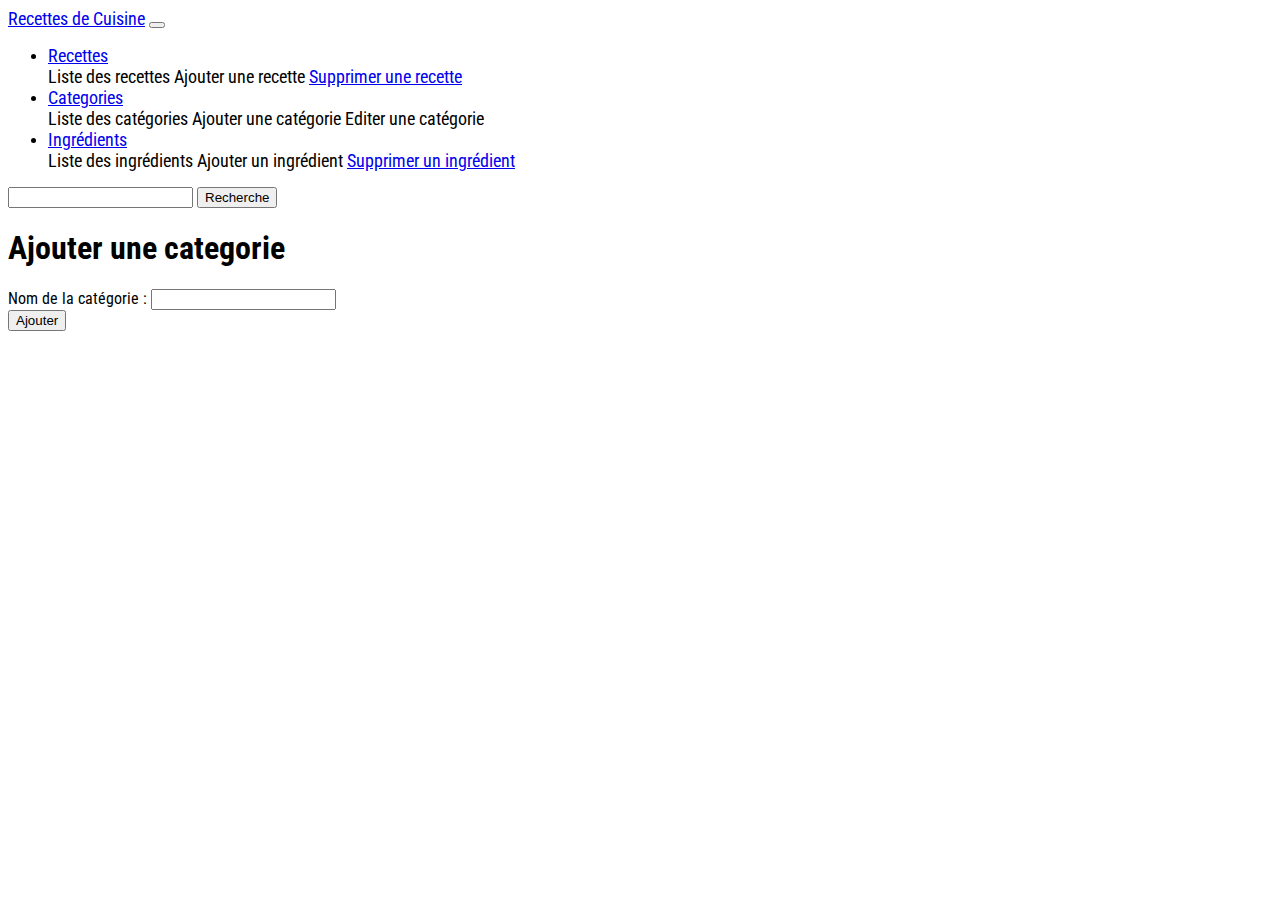
<file: src/main/resources/templates/add-categorie.html>
<!DOCTYPE html>
<html xmlns:th="http://www.thymeleaf.org">
<head>
    <meta charset="UTF-8"/>
    <meta name="viewport" content="width=device-width, initial-scale=1.0"/>

    <!-- See configuration in WebMvConfig.java -->

    <link rel="stylesheet" href="https://use.fontawesome.com/releases/v5.7.0/css/all.css" integrity="sha384-lZN37f5QGtY3VHgisS14W3ExzMWZxybE1SJSEsQp9S+oqd12jhcu+A56Ebc1zFSJ" crossorigin="anonymous">
    <link href="https://fonts.googleapis.com/css2?family=Roboto+Condensed:wght@300;400;700&display=swap" rel="stylesheet">
    <link th:href="@{/bootstrap/css/bootstrap.min.css}" rel="stylesheet" media="screen"/>
    <style>
        body {
            font-family: 'Roboto Condensed', sans-serif;
        }
        a{
            font-size: large;
        }
        .card{
            border: 1px solid blue;
            width: 18rem;
        }
        table, td, th {
            border: 1px solid black;
        }
        table {
            border-collapse: collapse;
        }
        td {
            padding: 5px;
            height: 2em;
        }
        table a {
            color: blue;
            text-decoration: none;
            border: 1px solid rgb(148, 144, 144);
            border-radius: 25%;
            padding: 5px;
            margin: 15px;
        }
    </style>

</head>

<body>

<div class="container-fluid">
    <div class="jumbotron-fluid">
        <nav class="navbar navbar-expand-lg navbar-dark bg-primary jumbotron">
            <div class="container-fluid">
                <a class="navbar-brand mr-auto" href="#" >Recettes de Cuisine</a>
                <button class="navbar-toggler" type="button" data-bs-toggle="collapse" data-bs-target="#navbarSupportedContent" aria-controls="navbarSupportedContent" aria-expanded="false" aria-label="Toggle navigation">
                    <span class="navbar-toggler-icon"></span>
                </button>
                <div class="collapse navbar-collapse" id="navbarSupportedContent">
                    <ul class="navbar-nav ml-auto ">
                        <!-- <li class="nav-item active">
                            <a class="nav-link" href="#">Home <span class="sr-only">(current)</span></a>
                        </li> -->

                        <li class="nav-item dropdown active mr-3">
                            <a class="nav-link dropdown-toggle" href="#" id="recettesDropdown" role="button"
                               data-toggle="dropdown"
                               aria-haspopup="true" aria-expanded="false">
                                Recettes
                            </a>
                            <div class="dropdown-menu" aria-labelledby="recettesDropdown">
                                <a class="dropdown-item" th:href="@{/recettes}">Liste des recettes</a>
                                <a class="dropdown-item" th:href="@{/add-recette}">Ajouter une recette</a>
                                <a class="dropdown-item" href="#">Supprimer une recette</a>
                                <!-- <div class="dropdown-divider"></div>
                                <a class="dropdown-item" href="#">Something else here</a> -->
                            </div>
                        </li>
                        <li class="nav-item dropdown active mr-3">
                            <a class="nav-link dropdown-toggle" href="#" id="categoriesDropdown" role="button"
                               data-toggle="dropdown" aria-haspopup="true" aria-expanded="false">
                                Categories
                            </a>
                            <div class="dropdown-menu" aria-labelledby="categoriesDropdown">
                                <a class="dropdown-item" th:href="@{/categories}">Liste des catégories</a>
                                <a class="dropdown-item" th:href="@{/add-categorie}">Ajouter une catégorie</a>
                                <a class="dropdown-item" th:href="@{/edit-categorie/{id}(id=${categorie.id})}">Editer une catégorie</a>
                            </div>
                        </li>
                        <li class="nav-item dropdown active mr-3">
                            <a class="nav-link dropdown-toggle" href="#" id="ingredientsDropdown" role="button"
                               data-toggle="dropdown" aria-haspopup="true" aria-expanded="false">
                                Ingrédients
                            </a>
                            <div class="dropdown-menu" aria-labelledby="ingredientsDropdown">
                                <a class="dropdown-item" th:href="@{/ingredients}">Liste des ingrédients</a>
                                <a class="dropdown-item" th:href="@{/ingredient}">Ajouter un ingrédient</a>
                                <a class="dropdown-item" href="#">Supprimer un ingrédient</a>

                            </div>
                        </li>

                    </ul>
                    <form class="d-flex ml-auto">
                        <input class="form-control ml-2" type="search" aria-label="Search">
                        <button class="btn btn-outline-white ml-2" type="submit">Recherche</button>
                    </form>
                </div>
            </div>
        </nav>
    </div>
    <h1 class="text-center text-primary">Ajouter une categorie</h1>
    <div class="container mt-5">
        <form action="#" th:action="@{/add-categorie}" th:object="${categorie}" method="post">
            <div class="form-group" >
                <label for="categorie">Nom de la catégorie : </label>
                <input type="text" class="form-control" id="categorie" th:field="*{nom}">
            </div>

            <button type="submit" class="btn btn-primary mb-2">Ajouter</button>
        </form>
    </div>

</div>

<!-- Scripts -->
<script th:src="@{/jquery/jquery.min.js}"></script>
<script th:src="@{/popper/popper.min.js}"></script>
<script th:src="@{/bootstrap/js/bootstrap.min.js}"></script>
</body>

</html>
</file>
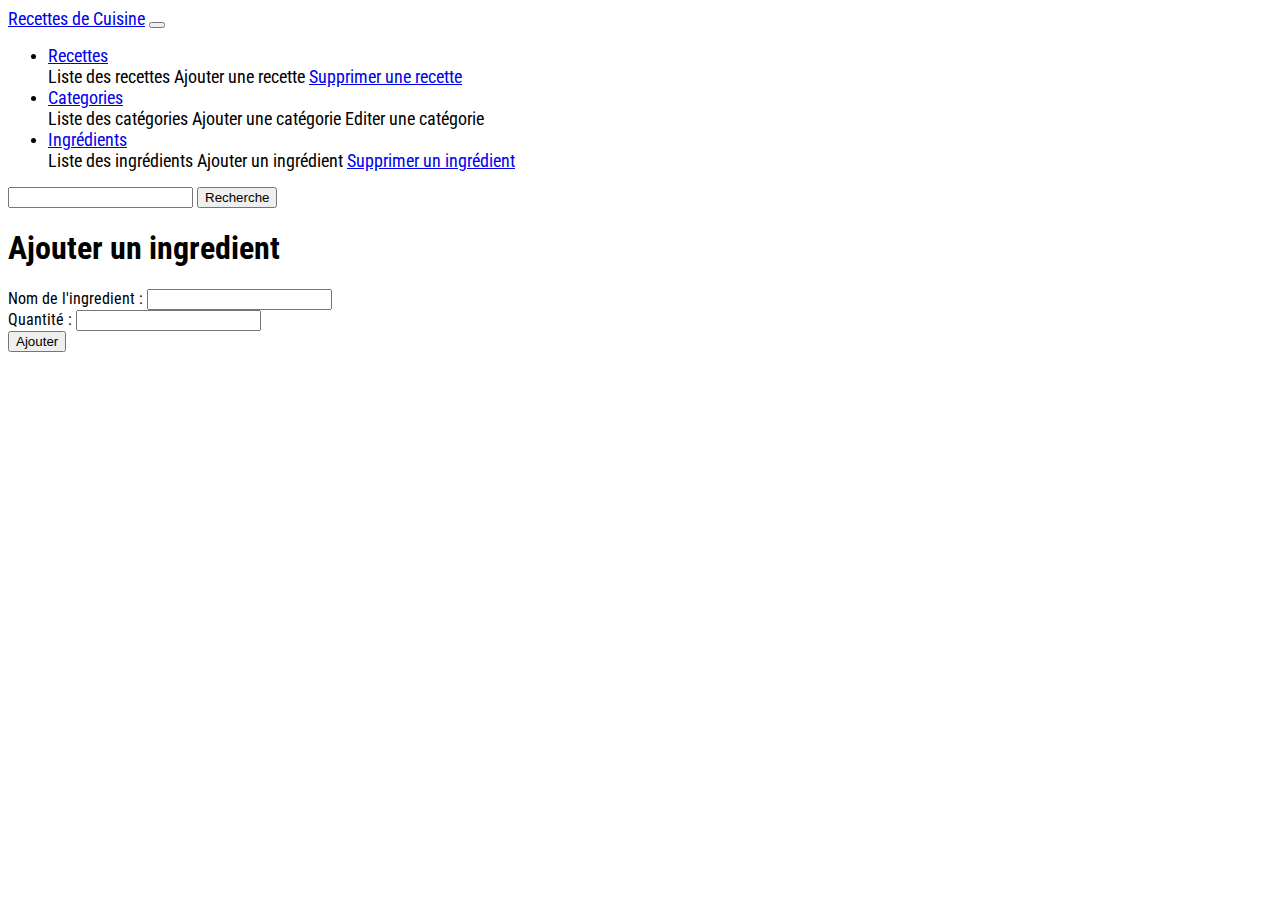
<file: src/main/resources/templates/add-ingredient.html>
<!DOCTYPE html>
<html xmlns:th="http://www.thymeleaf.org">
<head>
    <meta charset="UTF-8"/>
    <meta name="viewport" content="width=device-width, initial-scale=1.0"/>

    <!-- See configuration in WebMvConfig.java -->

    <link rel="stylesheet" href="https://use.fontawesome.com/releases/v5.7.0/css/all.css" integrity="sha384-lZN37f5QGtY3VHgisS14W3ExzMWZxybE1SJSEsQp9S+oqd12jhcu+A56Ebc1zFSJ" crossorigin="anonymous">
    <link href="https://fonts.googleapis.com/css2?family=Roboto+Condensed:wght@300;400;700&display=swap" rel="stylesheet">
    <link th:href="@{/bootstrap/css/bootstrap.min.css}" rel="stylesheet" media="screen"/>
    <style>
        body {
            font-family: 'Roboto Condensed', sans-serif;
        }
        a{
            font-size: large;
        }
        .card{
            border: 1px solid blue;
            width: 18rem;
        }
        table, td, th {
            border: 1px solid black;
        }
        table {
            border-collapse: collapse;
        }
        td {
            padding: 5px;
            height: 2em;
        }
        table a {
            color: blue;
            text-decoration: none;
            border: 1px solid rgb(148, 144, 144);
            border-radius: 25%;
            padding: 5px;
            margin: 15px;
        }
    </style>

</head>

<body>

<div class="container-fluid">
    <div class="jumbotron-fluid">
        <nav class="navbar navbar-expand-lg navbar-dark bg-primary jumbotron">
            <div class="container-fluid">
                <a class="navbar-brand mr-auto" href="#" >Recettes de Cuisine</a>
                <button class="navbar-toggler" type="button" data-bs-toggle="collapse" data-bs-target="#navbarSupportedContent" aria-controls="navbarSupportedContent" aria-expanded="false" aria-label="Toggle navigation">
                    <span class="navbar-toggler-icon"></span>
                </button>
                <div class="collapse navbar-collapse" id="navbarSupportedContent">
                    <ul class="navbar-nav ml-auto ">
                        <!-- <li class="nav-item active">
                            <a class="nav-link" href="#">Home <span class="sr-only">(current)</span></a>
                        </li> -->

                        <li class="nav-item dropdown active mr-3">
                            <a class="nav-link dropdown-toggle" href="#" id="recettesDropdown" role="button"
                               data-toggle="dropdown"
                               aria-haspopup="true" aria-expanded="false">
                                Recettes
                            </a>
                            <div class="dropdown-menu" aria-labelledby="recettesDropdown">
                                <a class="dropdown-item" th:href="@{/recettes}">Liste des recettes</a>
                                <a class="dropdown-item" th:href="@{/add-recette}">Ajouter une recette</a>
                                <a class="dropdown-item" href="#">Supprimer une recette</a>
                                <!-- <div class="dropdown-divider"></div>
                                <a class="dropdown-item" href="#">Something else here</a> -->
                            </div>
                        </li>
                        <li class="nav-item dropdown active mr-3">
                            <a class="nav-link dropdown-toggle" href="#" id="categoriesDropdown" role="button"
                               data-toggle="dropdown" aria-haspopup="true" aria-expanded="false">
                                Categories
                            </a>
                            <div class="dropdown-menu" aria-labelledby="categoriesDropdown">
                                <a class="dropdown-item" th:href="@{/categories}">Liste des catégories</a>
                                <a class="dropdown-item" th:href="@{/add-categorie}">Ajouter une catégorie</a>
                                <a class="dropdown-item" th:href="@{/edit-categorie/{id}}">Editer une catégorie</a>
                            </div>
                        </li>
                        <li class="nav-item dropdown active mr-3">
                            <a class="nav-link dropdown-toggle" href="#" id="ingredientsDropdown" role="button"
                               data-toggle="dropdown" aria-haspopup="true" aria-expanded="false">
                                Ingrédients
                            </a>
                            <div class="dropdown-menu" aria-labelledby="ingredientsDropdown">
                                <a class="dropdown-item" th:href="@{/ingredients}">Liste des ingrédients</a>
                                <a class="dropdown-item" th:href="@{/add-ingredient}">Ajouter un ingrédient</a>
                                <a class="dropdown-item" href="#">Supprimer un ingrédient</a>

                            </div>
                        </li>

                    </ul>
                    <form class="d-flex ml-auto">
                        <input class="form-control ml-2" type="search" aria-label="Search">
                        <button class="btn btn-outline-white ml-2" type="submit">Recherche</button>
                    </form>
                </div>
            </div>
        </nav>
    </div>
    <h1 class="text-center text-primary">Ajouter un ingredient</h1>
    <div class="container mt-5">
        <form action="#" th:action="@{/add-ingredient}" th:object="${ingredient}" method="post">
            <div class="form-group" >
                <label for="ingredient">Nom de l'ingredient : </label>
                <input type="text" class="form-control" id="ingredient" th:field="*{nom}">
            </div>
            <div class="form-group" >
                <label for="ingredient">Quantité : </label>
                <input type="text" class="form-control" id="ingredient" th:field="*{quantite}">
            </div>

            <button type="submit" class="btn btn-primary mb-2">Ajouter</button>
        </form>
    </div>

</div>

<!-- Scripts -->
<script th:src="@{/jquery/jquery.min.js}"></script>
<script th:src="@{/popper/popper.min.js}"></script>
<script th:src="@{/bootstrap/js/bootstrap.min.js}"></script>
</body>

</html>
</file>
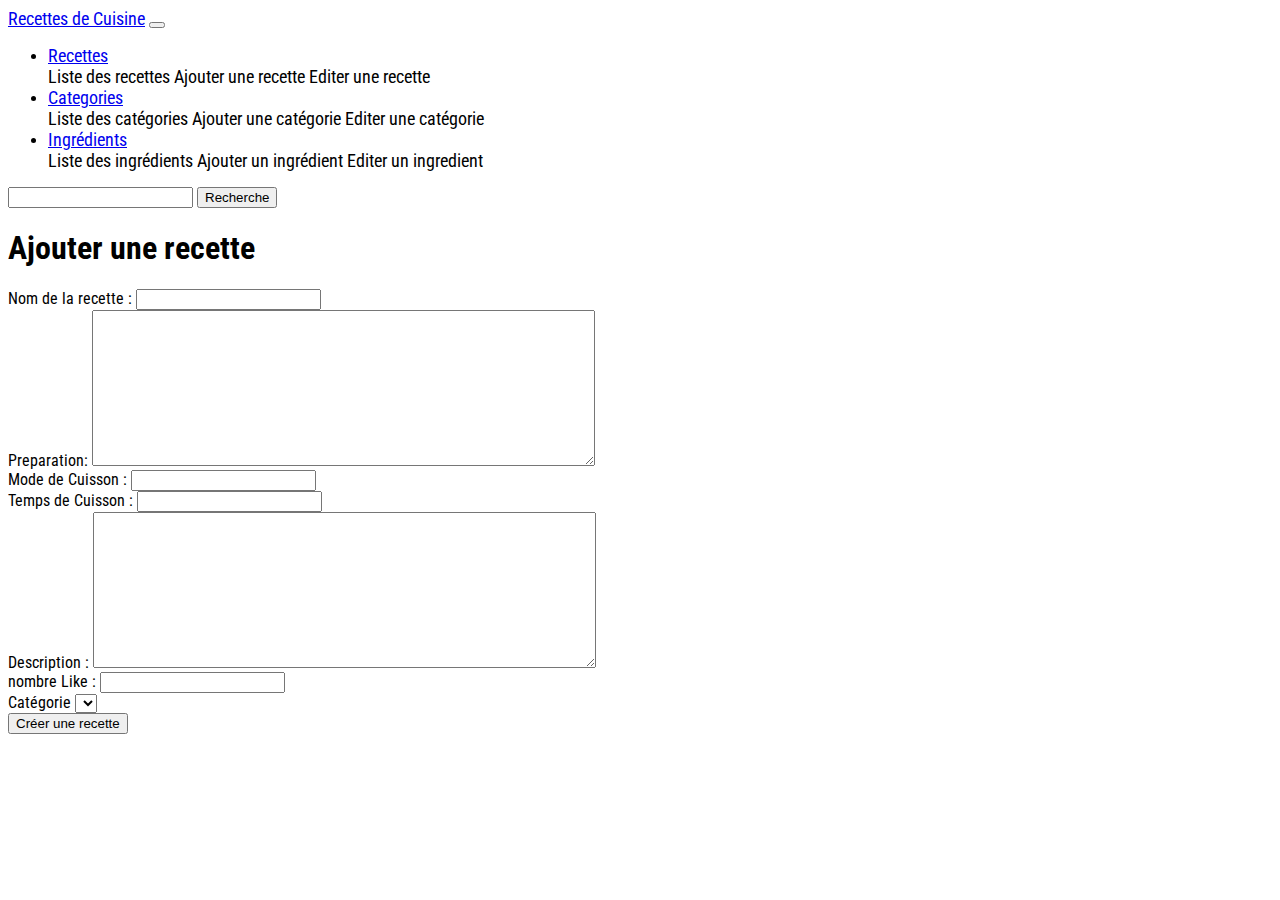
<file: src/main/resources/templates/add-recette.html>
<!DOCTYPE html>
<html xmlns:th="http://www.thymeleaf.org">
<head>
    <meta charset="UTF-8"/>
    <meta name="viewport" content="width=device-width, initial-scale=1.0"/>

    <!-- See configuration in WebMvConfig.java -->

    <link rel="stylesheet" href="https://use.fontawesome.com/releases/v5.7.0/css/all.css" integrity="sha384-lZN37f5QGtY3VHgisS14W3ExzMWZxybE1SJSEsQp9S+oqd12jhcu+A56Ebc1zFSJ" crossorigin="anonymous">
    <link href="https://fonts.googleapis.com/css2?family=Roboto+Condensed:wght@300;400;700&display=swap" rel="stylesheet">
    <link th:href="@{/bootstrap/css/bootstrap.min.css}" rel="stylesheet" media="screen"/>
    <style>
        body {
            font-family: 'Roboto Condensed', sans-serif;
        }
        a{
            font-size: large;
        }
        .card{
            border: 1px solid blue;
            width: 18rem;
        }
        table, td, th {
            border: 1px solid black;
        }
        table {
            border-collapse: collapse;
        }
        td {
            padding: 5px;
            height: 2em;
        }
        table a {
            color: blue;
            text-decoration: none;
            border: 1px solid rgb(148, 144, 144);
            border-radius: 25%;
            padding: 5px;
            margin: 15px;
        }
    </style>

</head>

<body>

<div class="container-fluid">
    <div class="jumbotron-fluid">
        <nav class="navbar navbar-expand-lg navbar-dark bg-primary jumbotron">
            <div class="container-fluid">
                <a class="navbar-brand mr-auto" href="#" >Recettes de Cuisine</a>
                <button class="navbar-toggler" type="button" data-bs-toggle="collapse" data-bs-target="#navbarSupportedContent" aria-controls="navbarSupportedContent" aria-expanded="false" aria-label="Toggle navigation">
                    <span class="navbar-toggler-icon"></span>
                </button>
                <div class="collapse navbar-collapse" id="navbarSupportedContent">
                    <ul class="navbar-nav ml-auto ">
                        <!-- <li class="nav-item active">
                            <a class="nav-link" href="#">Home <span class="sr-only">(current)</span></a>
                        </li> -->

                        <li class="nav-item dropdown active mr-3">
                            <a class="nav-link dropdown-toggle" href="#" id="recettesDropdown" role="button"
                               data-toggle="dropdown"
                               aria-haspopup="true" aria-expanded="false">
                                Recettes
                            </a>
                            <div class="dropdown-menu" aria-labelledby="recettesDropdown">
                                <a class="dropdown-item" th:href="@{/recettes}">Liste des recettes</a>
                                <a class="dropdown-item" th:href="@{/add-recette}">Ajouter une recette</a>
                                <a class="dropdown-item" th:href="@{/edit-recette/{id}}">Editer une recette</a>
                                <!-- <div class="dropdown-divider"></div>
                                <a class="dropdown-item" href="#">Something else here</a> -->
                            </div>
                        </li>
                        <li class="nav-item dropdown active mr-3">
                            <a class="nav-link dropdown-toggle" href="#" id="categoriesDropdown" role="button"
                               data-toggle="dropdown" aria-haspopup="true" aria-expanded="false">
                                Categories
                            </a>
                            <div class="dropdown-menu" aria-labelledby="categoriesDropdown">
                                <a class="dropdown-item" th:href="@{/categories}">Liste des catégories</a>
                                <a class="dropdown-item" th:href="@{/add-categorie}">Ajouter une catégorie</a>
                                <a class="dropdown-item" th:href="@{/edit-categorie/{id}}">Editer une catégorie</a>
                            </div>
                        </li>
                        <li class="nav-item dropdown active mr-3">
                            <a class="nav-link dropdown-toggle" href="#" id="ingredientsDropdown" role="button"
                               data-toggle="dropdown" aria-haspopup="true" aria-expanded="false">
                                Ingrédients
                            </a>
                            <div class="dropdown-menu" aria-labelledby="ingredientsDropdown">
                                <a class="dropdown-item" th:href="@{/ingredients}">Liste des ingrédients</a>
                                <a class="dropdown-item" th:href="@{/add-ingredient}">Ajouter un ingrédient</a>
                                <a class="dropdown-item" th:href="@{/edit-ingredient/{id}}">Editer un ingredient</a>

                            </div>
                        </li>

                    </ul>
                    <form class="d-flex ml-auto">
                        <input class="form-control ml-2" type="search" aria-label="Search">
                        <button class="btn btn-outline-white ml-2" type="submit">Recherche</button>
                    </form>
                </div>
            </div>
        </nav>
    </div>
    <h1 class="text-center text-primary">Ajouter une recette</h1>
    <div class="container mt-5">
        <form action="#" th:action="@{/add-recette}" th:object="${recette}" method="post">
            <div class="form-group row">
                <label for="nom" class="col-3">Nom de la recette : </label>
                <input type="text" class="form-control col-4" id="nom" th:field="*{nom}">
            </div>
            <div class="form-group row" >
                <label for="preparation" class="col-3">Preparation: </label>
                <textarea  id="preparation" th:field="*{preparation}" cols="60" rows="10"></textarea>
            </div>
            <div class="form-group row">
                <label for="modeCuisson" class="col-3">Mode de Cuisson : </label>
                <input type="text" class="form-control col-4" id="modeCuisson" th:field="*{modeCuisson}">
            </div>
            <div class="form-group row" >
                <label for="tempsCuisson" class="col-3">Temps de Cuisson : </label>
                <input type="text" class="form-control col-4" id="tempsCuisson" th:field="*{tempsCuisson}">
            </div>
            <div class="form-group row" >
                <label for="description" class="col-3">Description : </label>
                <textarea  id="description" th:field="*{description}" cols="60" rows="10"></textarea>

            </div>

            <div class="form-group row" >
                <label for="nbLike" class="col-3">nombre Like : </label>
                <input type="number" class="form-control col-4" id="nbLike" th:field="*{nombreLike}">
            </div>

            <div class="form-group">
                <label for="categorie">Catégorie</label>
                <select class="form-control" id="categorie" th:field="${categorie}">
                    <option th:each="categorie : ${categories}" th:value="${categorie.id}" th:text="${categorie.nom}"></option>
                </select>
            </div>



            <button type="submit" class="btn btn-primary mb-2">Créer une recette</button>
        </form>
    </div>

</div>

<!-- Scripts -->
<script th:src="@{/jquery/jquery.min.js}"></script>
<script th:src="@{/popper/popper.min.js}"></script>
<script th:src="@{/bootstrap/js/bootstrap.min.js}"></script>

</body>

</html>
</file>
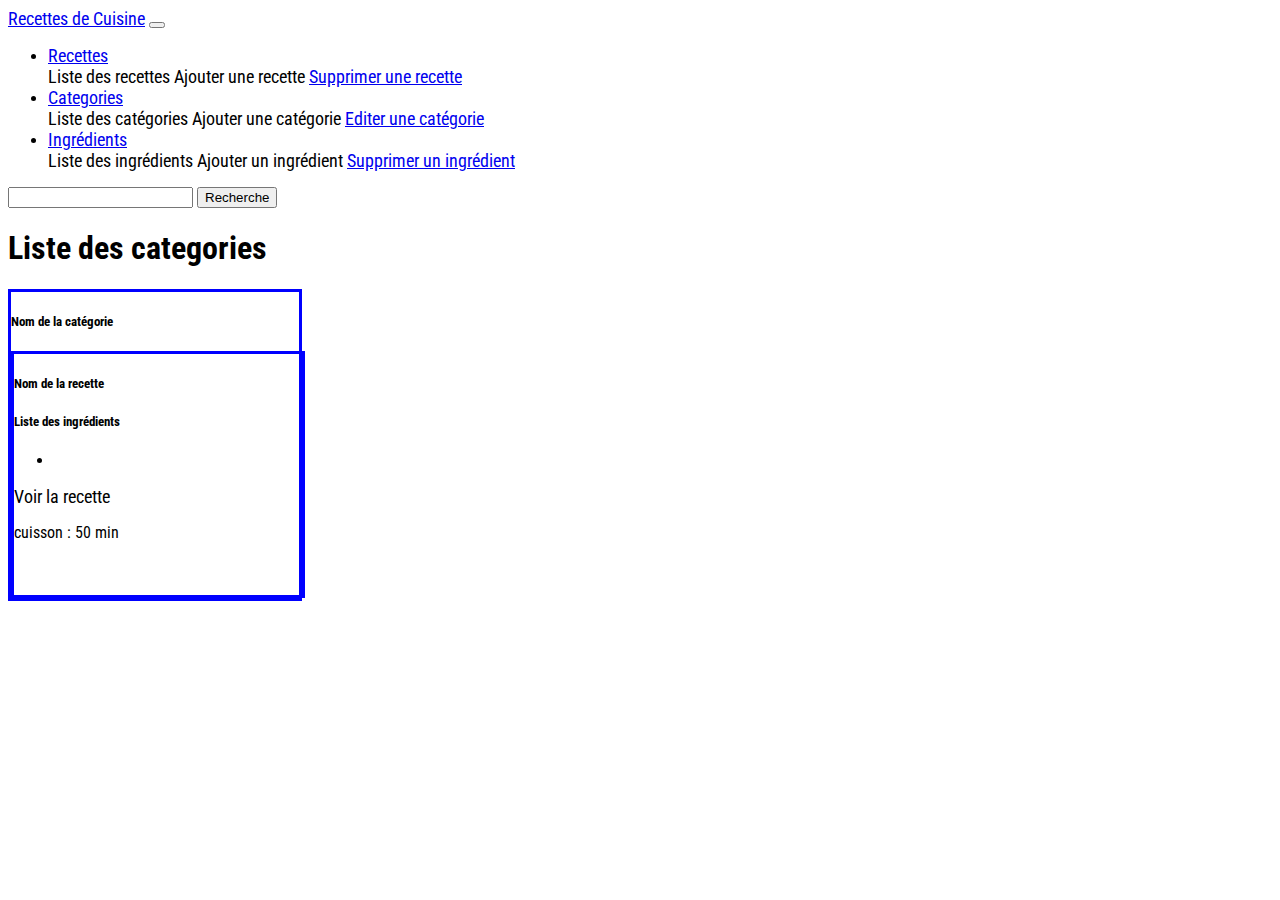
<file: src/main/resources/templates/categories.html>
<!DOCTYPE html>
<html xmlns:th="http://www.thymeleaf.org">
<head>
    <meta charset="UTF-8"/>
    <meta name="viewport" content="width=device-width, initial-scale=1.0"/>

    <!-- See configuration in WebMvConfig.java -->

    <link rel="stylesheet" href="https://use.fontawesome.com/releases/v5.7.0/css/all.css" integrity="sha384-lZN37f5QGtY3VHgisS14W3ExzMWZxybE1SJSEsQp9S+oqd12jhcu+A56Ebc1zFSJ" crossorigin="anonymous">
    <link href="https://fonts.googleapis.com/css2?family=Roboto+Condensed:wght@300;400;700&display=swap" rel="stylesheet">
    <link th:href="@{/bootstrap/css/bootstrap.min.css}" rel="stylesheet" media="screen"/>
    <style>
        body {
            font-family: 'Roboto Condensed', sans-serif;
        }
        a{
            font-size: large;
        }
        .card{
            border: 3px solid blue;
            width: 18rem;
        }
        table, td, th {
            border: 1px solid black;
        }
        table {
            border-collapse: collapse;
        }
        td {
            padding: 5px;
            height: 2em;
        }
        table a {
            color: blue;
            text-decoration: none;
            border: 1px solid rgb(148, 144, 144);
            border-radius: 25%;
            padding: 5px;
            margin: 15px;
        }
    </style>

</head>

<body>

   <div class="container-fluid">
       <div class="jumbotron-fluid">
           <nav class="navbar navbar-expand-lg navbar-dark bg-primary jumbotron">
               <div class="container-fluid">
                   <a class="navbar-brand mr-auto" href="#" >Recettes de Cuisine</a>
                   <button class="navbar-toggler" type="button" data-bs-toggle="collapse" data-bs-target="#navbarSupportedContent" aria-controls="navbarSupportedContent" aria-expanded="false" aria-label="Toggle navigation">
                       <span class="navbar-toggler-icon"></span>
                   </button>
                   <div class="collapse navbar-collapse" id="navbarSupportedContent">
                       <ul class="navbar-nav ml-auto ">
                           <!-- <li class="nav-item active">
                               <a class="nav-link" href="#">Home <span class="sr-only">(current)</span></a>
                           </li> -->

                           <li class="nav-item dropdown active mr-3">
                               <a class="nav-link dropdown-toggle" href="#" id="recettesDropdown" role="button"
                                  data-toggle="dropdown"
                                  aria-haspopup="true" aria-expanded="false">
                                   Recettes
                               </a>
                               <div class="dropdown-menu" aria-labelledby="recettesDropdown">
                                   <a class="dropdown-item" th:href="@{/recettes}">Liste des recettes</a>
                                   <a class="dropdown-item" th:href="@{/add-recette}">Ajouter une recette</a>
                                   <a class="dropdown-item" href="#">Supprimer une recette</a>
                                   <!-- <div class="dropdown-divider"></div>
                                   <a class="dropdown-item" href="#">Something else here</a> -->
                               </div>
                           </li>
                           <li class="nav-item dropdown active mr-3">
                               <a class="nav-link dropdown-toggle" href="#" id="categoriesDropdown" role="button"
                                  data-toggle="dropdown" aria-haspopup="true" aria-expanded="false">
                                   Categories
                               </a>
                               <div class="dropdown-menu" aria-labelledby="categoriesDropdown">
                                   <a class="dropdown-item" th:href="@{/categories}">Liste des catégories</a>
                                   <a class="dropdown-item" th:href="@{/add-categorie}">Ajouter une catégorie</a>
                                   <a class="dropdown-item" th:href="@{/edit-categorie/{id}}" href="#">Editer une catégorie</a>
                               </div>
                           </li>
                           <li class="nav-item dropdown active mr-3">
                               <a class="nav-link dropdown-toggle" href="#" id="ingredientsDropdown" role="button"
                                  data-toggle="dropdown" aria-haspopup="true" aria-expanded="false">
                                   Ingrédients
                               </a>
                               <div class="dropdown-menu" aria-labelledby="ingredientsDropdown">
                                   <a class="dropdown-item" th:href="@{/ingredients}">Liste des ingrédients</a>
                                   <a class="dropdown-item" th:href="@{/ingredient}">Ajouter un ingrédient</a>
                                   <a class="dropdown-item" href="#">Supprimer un ingrédient</a>

                               </div>
                           </li>

                       </ul>
                       <form class="d-flex ml-auto">
                           <input class="form-control ml-2" type="search" aria-label="Search">
                           <button class="btn btn-outline-white ml-2" type="submit">Recherche</button>
                       </form>
                   </div>
               </div>
           </nav>
       </div>
       <h1 class="text-center text-primary">Liste des categories</h1>
       <div class="row mb-5">
           <div class="col-12 m-2" th:each=" categorie : ${categories}">
               <div class="card text-center">
                   <div class="card-header">
                       <h5 th:text="${categorie.nom}">Nom de la catégorie</h5>
                   </div>
                   <div class="card-body">
                       <div class="row">
                           <div class="col-md-4 m-2" th:each="recette : ${categorie.recettes}">
                               <div class="card">
                                   <div class="card-header text-center">
                                       <h5 th:text="${recette.nom}">Nom de la recette</h5>
                                   </div>
                                   <div class="card-body">
                                       <h5 class="card-title">Liste des ingrédients</h5>
                                       <ul>
                                           <li class="card-text" th:each="ingredient : ${recette.ingredients}" th:text="${ingredient.nom}"></li>
                                       </ul>
                                       <a th:href="@{/recette/{id}(id=${recette.id})}" class="btn btn-primary">Voir la recette</a>
                                   </div>
                                   <div class="card-footer text-muted d-flex justify-content-between">
                                       <p>
                                           cuisson : <span id="cuisson" th:text="${recette.tempsCuisson}">50 min</span>
                                       </p>
                                       <p>
                                           <a th:href="@{/like/{id}(id=${recette.id})}"><i class="fas fa-heart icon-like"></i></a>
                                           &nbsp;
                                           <span id="like" th:switch="${recette.nbLikes}">
                                                <span th:case="'0'"></span>
                                                <span th:case="*" th:text="${recette.nbLikes}"></span>
                                             </span>
                                       </p>

                                   </div>
                               </div>
                           </div>
                       </div>
                   </div>
                   <div class="card-text">
                       <a th:href="@{/categorie/{id}}" class="btn btn-primary m-2"><i class="far 2x fa-eye"></i></a>
                   </div>
               </div>
           </div>

       </div>

    <!-- Scripts -->
    <script th:src="@{/jquery/jquery.min.js}"></script>
    <script th:src="@{/popper/popper.min.js}"></script>
    <script th:src="@{/bootstrap/js/bootstrap.min.js}"></script>
</body>

</html>
</file>
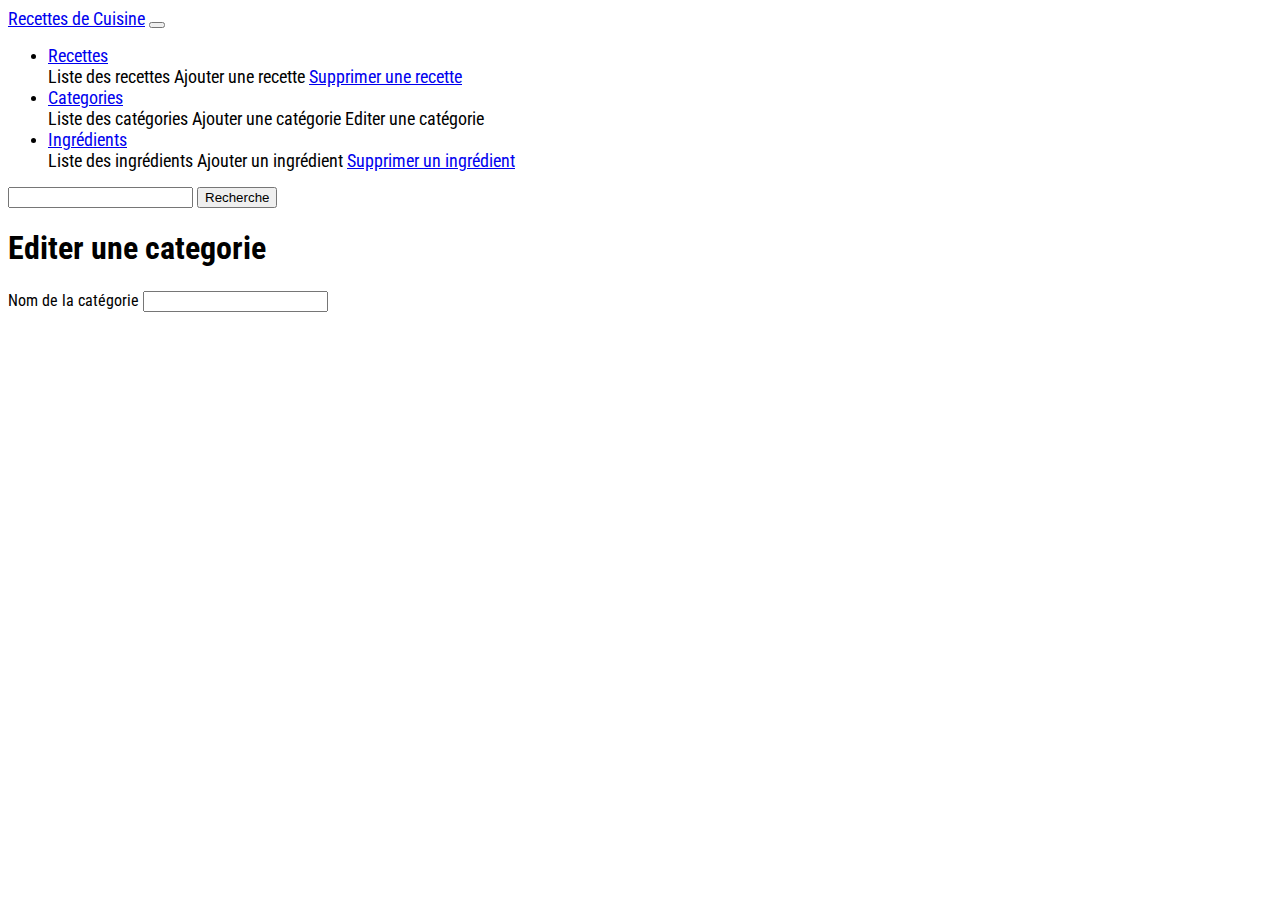
<file: src/main/resources/templates/edit-categorie.html>
<!DOCTYPE html>
<html xmlns:th="http://www.thymeleaf.org">
<head>
    <meta charset="UTF-8"/>
    <meta name="viewport" content="width=device-width, initial-scale=1.0"/>

    <!-- See configuration in WebMvConfig.java -->

    <link rel="stylesheet" href="https://use.fontawesome.com/releases/v5.7.0/css/all.css" integrity="sha384-lZN37f5QGtY3VHgisS14W3ExzMWZxybE1SJSEsQp9S+oqd12jhcu+A56Ebc1zFSJ" crossorigin="anonymous">
    <link href="https://fonts.googleapis.com/css2?family=Roboto+Condensed:wght@300;400;700&display=swap" rel="stylesheet">
    <link th:href="@{/bootstrap/css/bootstrap.min.css}" rel="stylesheet" media="screen"/>
    <style>
        body {
            font-family: 'Roboto Condensed', sans-serif;
        }
        a{
            font-size: large;
        }
        .card{
            border: 1px solid blue;
            width: 18rem;
        }
        table, td, th {
            border: 1px solid black;
        }
        table {
            border-collapse: collapse;
        }
        td {
            padding: 5px;
            height: 2em;
        }
        table a {
            color: blue;
            text-decoration: none;
            border: 1px solid rgb(148, 144, 144);
            border-radius: 25%;
            padding: 5px;
            margin: 15px;
        }
    </style>

</head>

<body>

<div class="container-fluid">
    <div class="jumbotron-fluid">
        <nav class="navbar navbar-expand-lg navbar-dark bg-primary jumbotron">
            <div class="container-fluid">
                <a class="navbar-brand mr-auto" href="#" >Recettes de Cuisine</a>
                <button class="navbar-toggler" type="button" data-bs-toggle="collapse" data-bs-target="#navbarSupportedContent" aria-controls="navbarSupportedContent" aria-expanded="false" aria-label="Toggle navigation">
                    <span class="navbar-toggler-icon"></span>
                </button>
                <div class="collapse navbar-collapse" id="navbarSupportedContent">
                    <ul class="navbar-nav ml-auto ">
                        <!-- <li class="nav-item active">
                            <a class="nav-link" href="#">Home <span class="sr-only">(current)</span></a>
                        </li> -->

                        <li class="nav-item dropdown active mr-3">
                            <a class="nav-link dropdown-toggle" href="#" id="recettesDropdown" role="button"
                               data-toggle="dropdown"
                               aria-haspopup="true" aria-expanded="false">
                                Recettes
                            </a>
                            <div class="dropdown-menu" aria-labelledby="recettesDropdown">
                                <a class="dropdown-item" th:href="@{/recettes}">Liste des recettes</a>
                                <a class="dropdown-item" th:href="@{/add-recette}">Ajouter une recette</a>
                                <a class="dropdown-item" href="#">Supprimer une recette</a>
                                <!-- <div class="dropdown-divider"></div>
                                <a class="dropdown-item" href="#">Something else here</a> -->
                            </div>
                        </li>
                        <li class="nav-item dropdown active mr-3">
                            <a class="nav-link dropdown-toggle" href="#" id="categoriesDropdown" role="button"
                               data-toggle="dropdown" aria-haspopup="true" aria-expanded="false">
                                Categories
                            </a>
                            <div class="dropdown-menu" aria-labelledby="categoriesDropdown">
                                <a class="dropdown-item" th:href="@{/categories}">Liste des catégories</a>
                                <a class="dropdown-item" th:href="@{/add-categorie}">Ajouter une catégorie</a>
                                <a class="dropdown-item" th:href="@{/edit-categorie/{id} (id=${categorie.id})}">Editer une catégorie</a>
                            </div>
                        </li>
                        <li class="nav-item dropdown active mr-3">
                            <a class="nav-link dropdown-toggle" href="#" id="ingredientsDropdown" role="button"
                               data-toggle="dropdown" aria-haspopup="true" aria-expanded="false">
                                Ingrédients
                            </a>
                            <div class="dropdown-menu" aria-labelledby="ingredientsDropdown">
                                <a class="dropdown-item" th:href="@{/ingredients}">Liste des ingrédients</a>
                                <a class="dropdown-item" th:href="@{/ingredient}">Ajouter un ingrédient</a>
                                <a class="dropdown-item" href="#">Supprimer un ingrédient</a>

                            </div>
                        </li>

                    </ul>
                    <form class="d-flex ml-auto">
                        <input class="form-control ml-2" type="search" aria-label="Search">
                        <button class="btn btn-outline-white ml-2" type="submit">Recherche</button>
                    </form>
                </div>
            </div>
        </nav>
    </div>
    <h1 class="text-center text-primary">Editer une categorie</h1>
    <div class="container mt-5">
        <form method="POST" action="/edit-categorie">
            <input type="hidden" name="id" th:field="*{categorie.id}">
            <div class="row">
                <label for="nom" class="mr-1 col-3">Nom de la catégorie</label>
                <input type="text" name="categorie" id="categorie" class="form-control ml-2  col-4" th:field="*{categorie.nom}">
                <a th:href="@{/edidt-categorie/{id}}" class="btn btn-warning col-1 ml-2"><i class="fas 3x fa-pen-square"></i></a>
                <a th:href="@{/delete-categorie/{id}}" class="btn btn-danger col-1 ml-2"><i class="fas 3x fa-pen-square"></i></a>
                <a th:href="@{/categories}" class="btn btn-info col-1 ml-2"><i class="fas 3x fa-step-backward"></i></a>
            </div>
        </form>
    </div>

</div>

<!-- Scripts -->
<script th:src="@{/jquery/jquery.min.js}"></script>
<script th:src="@{/popper/popper.min.js}"></script>
<script th:src="@{/bootstrap/js/bootstrap.min.js}"></script>
</body>

</html>
</file>
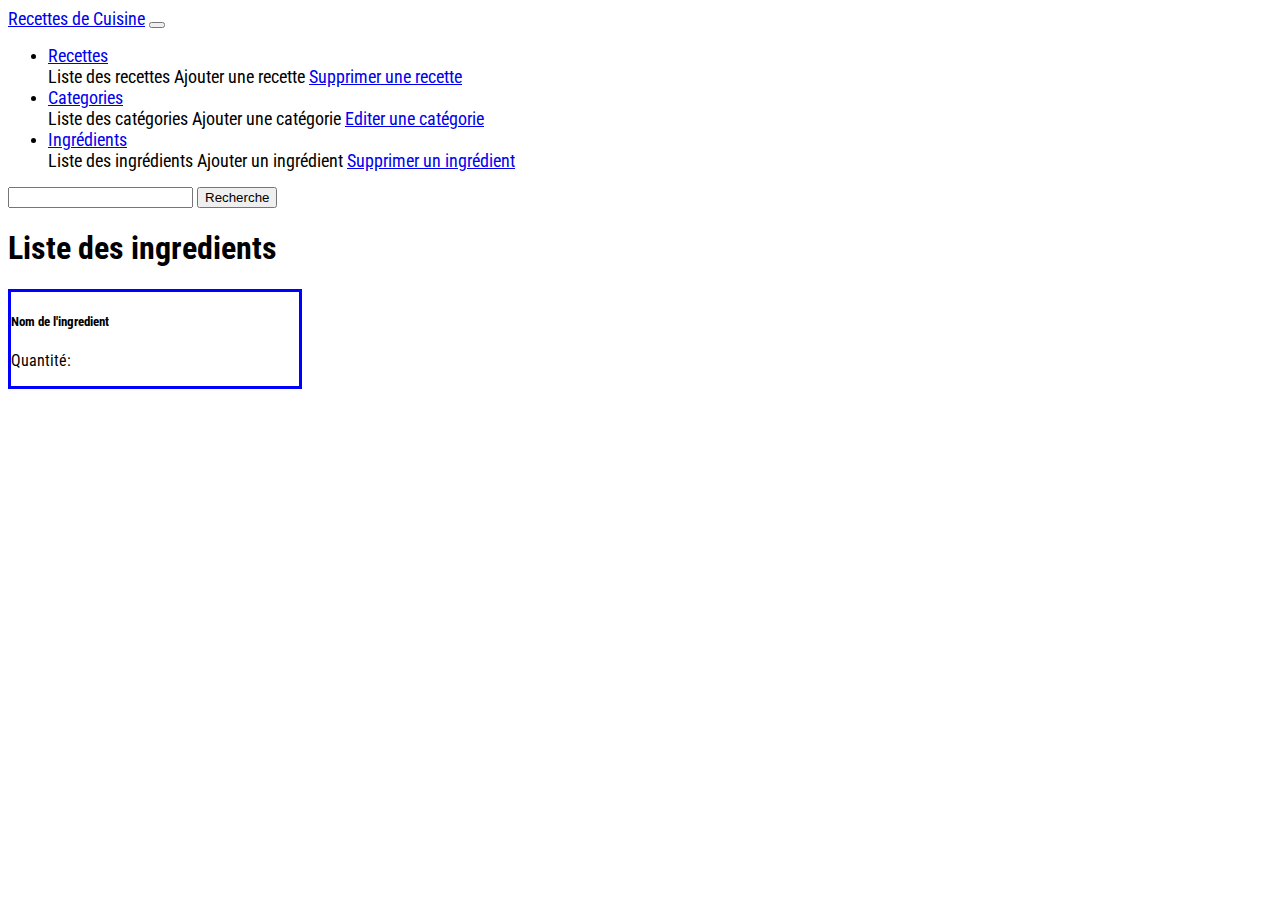
<file: src/main/resources/templates/ingredients.html>
<!DOCTYPE html>
<html xmlns:th="http://www.thymeleaf.org">
<head>
    <meta charset="UTF-8"/>
    <meta name="viewport" content="width=device-width, initial-scale=1.0"/>

    <!-- See configuration in WebMvConfig.java -->

    <link rel="stylesheet" href="https://use.fontawesome.com/releases/v5.7.0/css/all.css" integrity="sha384-lZN37f5QGtY3VHgisS14W3ExzMWZxybE1SJSEsQp9S+oqd12jhcu+A56Ebc1zFSJ" crossorigin="anonymous">
    <link href="https://fonts.googleapis.com/css2?family=Roboto+Condensed:wght@300;400;700&display=swap" rel="stylesheet">
    <link th:href="@{/bootstrap/css/bootstrap.min.css}" rel="stylesheet" media="screen"/>
    <style>
        body {
            font-family: 'Roboto Condensed', sans-serif;
        }
        a{
            font-size: large;
        }
        .card{
            border: 3px solid blue;
            width: 18rem;
        }
        table, td, th {
            border: 1px solid black;
        }
        table {
            border-collapse: collapse;
        }
        td {
            padding: 5px;
            height: 2em;
        }
        table a {
            color: blue;
            text-decoration: none;
            border: 1px solid rgb(148, 144, 144);
            border-radius: 25%;
            padding: 5px;
            margin: 15px;
        }
    </style>

</head>

<body>

   <div class="container-fluid">
       <div class="jumbotron-fluid">
           <nav class="navbar navbar-expand-lg navbar-dark bg-primary jumbotron">
               <div class="container-fluid">
                   <a class="navbar-brand mr-auto" href="#" >Recettes de Cuisine</a>
                   <button class="navbar-toggler" type="button" data-bs-toggle="collapse" data-bs-target="#navbarSupportedContent" aria-controls="navbarSupportedContent" aria-expanded="false" aria-label="Toggle navigation">
                       <span class="navbar-toggler-icon"></span>
                   </button>
                   <div class="collapse navbar-collapse" id="navbarSupportedContent">
                       <ul class="navbar-nav ml-auto ">
                           <!-- <li class="nav-item active">
                               <a class="nav-link" href="#">Home <span class="sr-only">(current)</span></a>
                           </li> -->

                           <li class="nav-item dropdown active mr-3">
                               <a class="nav-link dropdown-toggle" href="#" id="recettesDropdown" role="button"
                                  data-toggle="dropdown"
                                  aria-haspopup="true" aria-expanded="false">
                                   Recettes
                               </a>
                               <div class="dropdown-menu" aria-labelledby="recettesDropdown">
                                   <a class="dropdown-item" th:href="@{/recettes}">Liste des recettes</a>
                                   <a class="dropdown-item" th:href="@{/add-recette}">Ajouter une recette</a>
                                   <a class="dropdown-item" href="#">Supprimer une recette</a>
                                   <!-- <div class="dropdown-divider"></div>
                                   <a class="dropdown-item" href="#">Something else here</a> -->
                               </div>
                           </li>
                           <li class="nav-item dropdown active mr-3">
                               <a class="nav-link dropdown-toggle" href="#" id="categoriesDropdown" role="button"
                                  data-toggle="dropdown" aria-haspopup="true" aria-expanded="false">
                                   Categories
                               </a>
                               <div class="dropdown-menu" aria-labelledby="categoriesDropdown">
                                   <a class="dropdown-item" th:href="@{/categories}">Liste des catégories</a>
                                   <a class="dropdown-item" th:href="@{/add-categorie}">Ajouter une catégorie</a>
                                   <a class="dropdown-item" th:href="@{/edit-categorie/{id}}" href="#">Editer une catégorie</a>
                               </div>
                           </li>
                           <li class="nav-item dropdown active mr-3">
                               <a class="nav-link dropdown-toggle" href="#" id="ingredientsDropdown" role="button"
                                  data-toggle="dropdown" aria-haspopup="true" aria-expanded="false">
                                   Ingrédients
                               </a>
                               <div class="dropdown-menu" aria-labelledby="ingredientsDropdown">
                                   <a class="dropdown-item" th:href="@{/ingredients}">Liste des ingrédients</a>
                                   <a class="dropdown-item" th:href="@{/add-ingredient}">Ajouter un ingrédient</a>
                                   <a class="dropdown-item" href="#">Supprimer un ingrédient</a>

                               </div>
                           </li>

                       </ul>
                       <form class="d-flex ml-auto">
                           <input class="form-control ml-2" type="search" aria-label="Search">
                           <button class="btn btn-outline-white ml-2" type="submit">Recherche</button>
                       </form>
                   </div>
               </div>
           </nav>
       </div>
       <h1 class="text-center text-primary">Liste des ingredients</h1>
       <div class="row mb-5">
           <div class="col-12 m-2" th:each=" ingredient : ${ingredients}">
               <div class="card text-center">
                   <div class="card-header">
                       <h5 th:text="${ingredient.nom}">Nom de l'ingredient</h5>
                       <p th:text="${ingredient.quantite}">Quantité: </p>
                   </div>
                   <div class="card-text">
                       <a th:href="@{/ingredient/{id}}" class="btn btn-primary m-2"><i class="far 2x fa-eye"></i></a>
                   </div>
               </div>
           </div>

       </div>

    <!-- Scripts -->
    <script th:src="@{/jquery/jquery.min.js}"></script>
    <script th:src="@{/popper/popper.min.js}"></script>
    <script th:src="@{/bootstrap/js/bootstrap.min.js}"></script>
   </div>
</body>

</html>
</file>
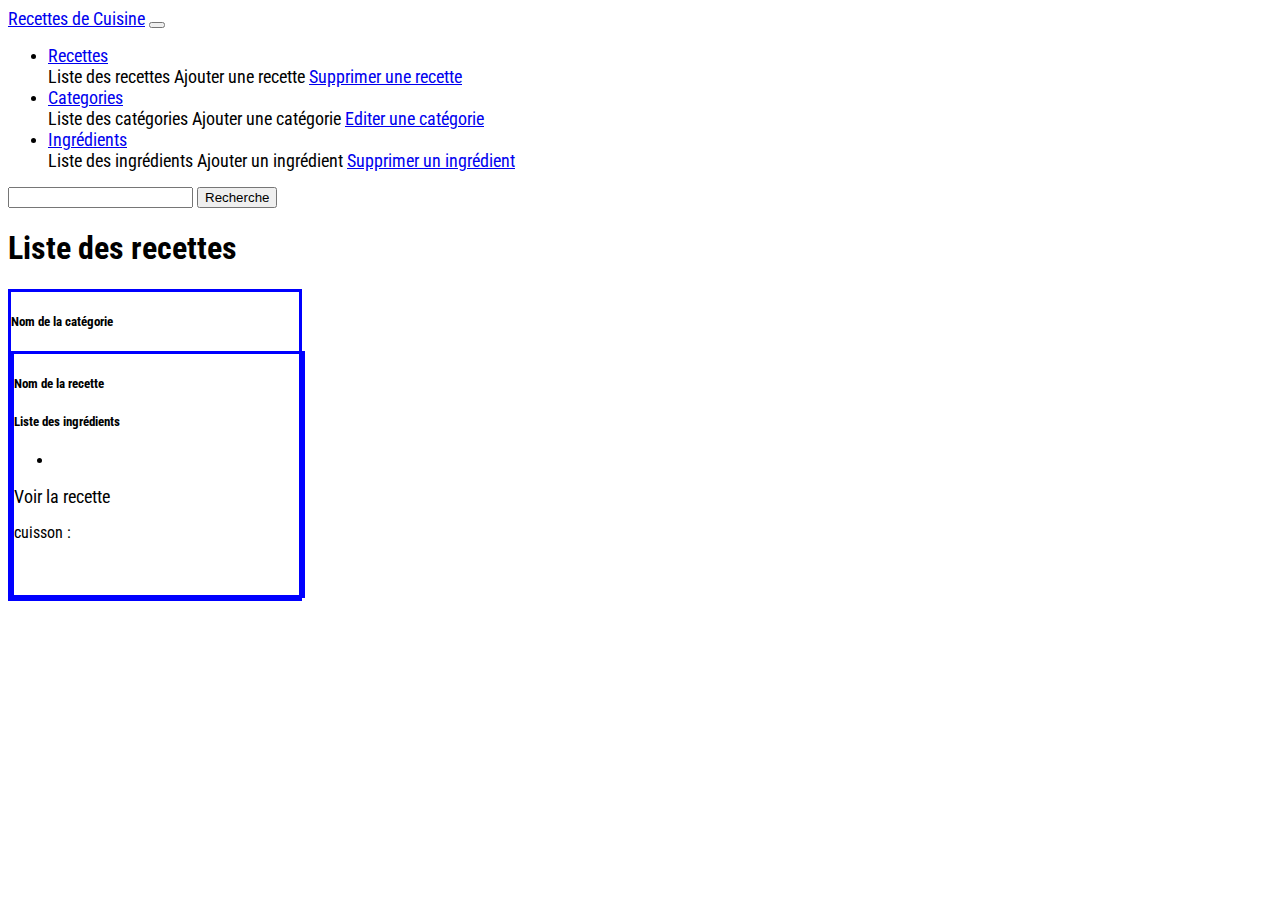
<file: src/main/resources/templates/recettes.html>
<!DOCTYPE html>
<html xmlns:th="http://www.thymeleaf.org">
<head>
    <meta charset="UTF-8"/>
    <meta name="viewport" content="width=device-width, initial-scale=1.0"/>

    <!-- See configuration in WebMvConfig.java -->

    <link rel="stylesheet" href="https://use.fontawesome.com/releases/v5.7.0/css/all.css" integrity="sha384-lZN37f5QGtY3VHgisS14W3ExzMWZxybE1SJSEsQp9S+oqd12jhcu+A56Ebc1zFSJ" crossorigin="anonymous">
    <link href="https://fonts.googleapis.com/css2?family=Roboto+Condensed:wght@300;400;700&display=swap" rel="stylesheet">
    <link th:href="@{/bootstrap/css/bootstrap.min.css}" rel="stylesheet" media="screen"/>
    <style>
        body {
            font-family: 'Roboto Condensed', sans-serif;
        }
        a{
            font-size: large;
        }
        .card{
            border: 3px solid blue;
            width: 18rem;
        }
        table, td, th {
            border: 1px solid black;
        }
        table {
            border-collapse: collapse;
        }
        td {
            padding: 5px;
            height: 2em;
        }
        table a {
            color: blue;
            text-decoration: none;
            border: 1px solid rgb(148, 144, 144);
            border-radius: 25%;
            padding: 5px;
            margin: 15px;
        }
    </style>

</head>

<body>

   <div class="container-fluid">
       <div class="jumbotron-fluid">
           <nav class="navbar navbar-expand-lg navbar-dark bg-primary jumbotron">
               <div class="container-fluid">
                   <a class="navbar-brand mr-auto" href="#" >Recettes de Cuisine</a>
                   <button class="navbar-toggler" type="button" data-bs-toggle="collapse" data-bs-target="#navbarSupportedContent" aria-controls="navbarSupportedContent" aria-expanded="false" aria-label="Toggle navigation">
                       <span class="navbar-toggler-icon"></span>
                   </button>
                   <div class="collapse navbar-collapse" id="navbarSupportedContent">
                       <ul class="navbar-nav ml-auto ">
                           <!-- <li class="nav-item active">
                               <a class="nav-link" href="#">Home <span class="sr-only">(current)</span></a>
                           </li> -->

                           <li class="nav-item dropdown active mr-3">
                               <a class="nav-link dropdown-toggle" href="#" id="recettesDropdown" role="button"
                                  data-toggle="dropdown"
                                  aria-haspopup="true" aria-expanded="false">
                                   Recettes
                               </a>
                               <div class="dropdown-menu" aria-labelledby="recettesDropdown">
                                   <a class="dropdown-item" th:href="@{/recettes}">Liste des recettes</a>
                                   <a class="dropdown-item" th:href="@{/add-recette}">Ajouter une recette</a>
                                   <a class="dropdown-item" href="#">Supprimer une recette</a>
                                   <!-- <div class="dropdown-divider"></div>
                                   <a class="dropdown-item" href="#">Something else here</a> -->
                               </div>
                           </li>
                           <li class="nav-item dropdown active mr-3">
                               <a class="nav-link dropdown-toggle" href="#" id="categoriesDropdown" role="button"
                                  data-toggle="dropdown" aria-haspopup="true" aria-expanded="false">
                                   Categories
                               </a>
                               <div class="dropdown-menu" aria-labelledby="categoriesDropdown">
                                   <a class="dropdown-item" th:href="@{/categories}">Liste des catégories</a>
                                   <a class="dropdown-item" th:href="@{/add-categorie}">Ajouter une catégorie</a>
                                   <a class="dropdown-item" th:href="@{/edit-categorie/{id}}" href="#">Editer une catégorie</a>
                               </div>
                           </li>
                           <li class="nav-item dropdown active mr-3">
                               <a class="nav-link dropdown-toggle" href="#" id="ingredientsDropdown" role="button"
                                  data-toggle="dropdown" aria-haspopup="true" aria-expanded="false">
                                   Ingrédients
                               </a>
                               <div class="dropdown-menu" aria-labelledby="ingredientsDropdown">
                                   <a class="dropdown-item" th:href="@{/ingredients}">Liste des ingrédients</a>
                                   <a class="dropdown-item" th:href="@{/add-ingredient}">Ajouter un ingrédient</a>
                                   <a class="dropdown-item" href="#">Supprimer un ingrédient</a>

                               </div>
                           </li>

                       </ul>
                       <form class="d-flex ml-auto">
                           <input class="form-control ml-2" type="search" aria-label="Search">
                           <button class="btn btn-outline-white ml-2" type="submit">Recherche</button>
                       </form>
                   </div>
               </div>
           </nav>
       </div>
       <h1 class="text-center text-primary">Liste des recettes</h1>
       <div class="row mb-5">
           <div class="col-12 m-2" th:each=" recette : ${recettes}">
               <div class="card text-center">
                   <div class="card-header">
                       <h5 th:text="${categorie.nom}">Nom de la catégorie</h5>
                   </div>
                   <div class="card-body">
                       <div class="row">
                           <div class="col-md-4 m-2" th:each="recette : ${categorie.recettes}">
                               <div class="card">
                                   <div class="card-header text-center">
                                       <h5 th:text="${recette.nom}">Nom de la recette</h5>
                                   </div>
                                   <div class="card-body">
                                       <h5 class="card-title">Liste des ingrédients</h5>
                                       <ul>
                                           <li class="card-text" th:each="ingredient : ${recette.ingredients}" th:text="${ingredient.nom}"></li>
                                       </ul>
                                       <a th:href="@{/recette/{id}}" class="btn btn-primary">Voir la recette</a>
                                   </div>
                                   <div class="card-footer text-muted d-flex justify-content-between">
                                       <p>
                                           cuisson : <span id="cuisson" th:text="${recette.tempsCuisson}"></span>
                                       </p>
                                       <p>
                                           <a th:href="@{/like/{id}}"><i class="fas fa-heart icon-like"></i></a>
                                           &nbsp;
                                           <span id="like" th:switch="${recette.nombreLike}">
                                                <span th:case="'0'"></span>
                                                <span th:case="*" th:text="${recette.nbLikes}"></span>
                                             </span>
                                       </p>

                                   </div>
                               </div>
                           </div>
                       </div>
                   </div>
                   <div class="card-text">
                       <a th:href="@{/recette/{id}}" class="btn btn-primary m-2"><i class="far 2x fa-eye"></i></a>
                   </div>
               </div>
           </div>

       </div>

    <!-- Scripts -->
    <script th:src="@{/jquery/jquery.min.js}"></script>
    <script th:src="@{/popper/popper.min.js}"></script>
    <script th:src="@{/bootstrap/js/bootstrap.min.js}"></script>
   </div>
</body>

</html>
</file>
